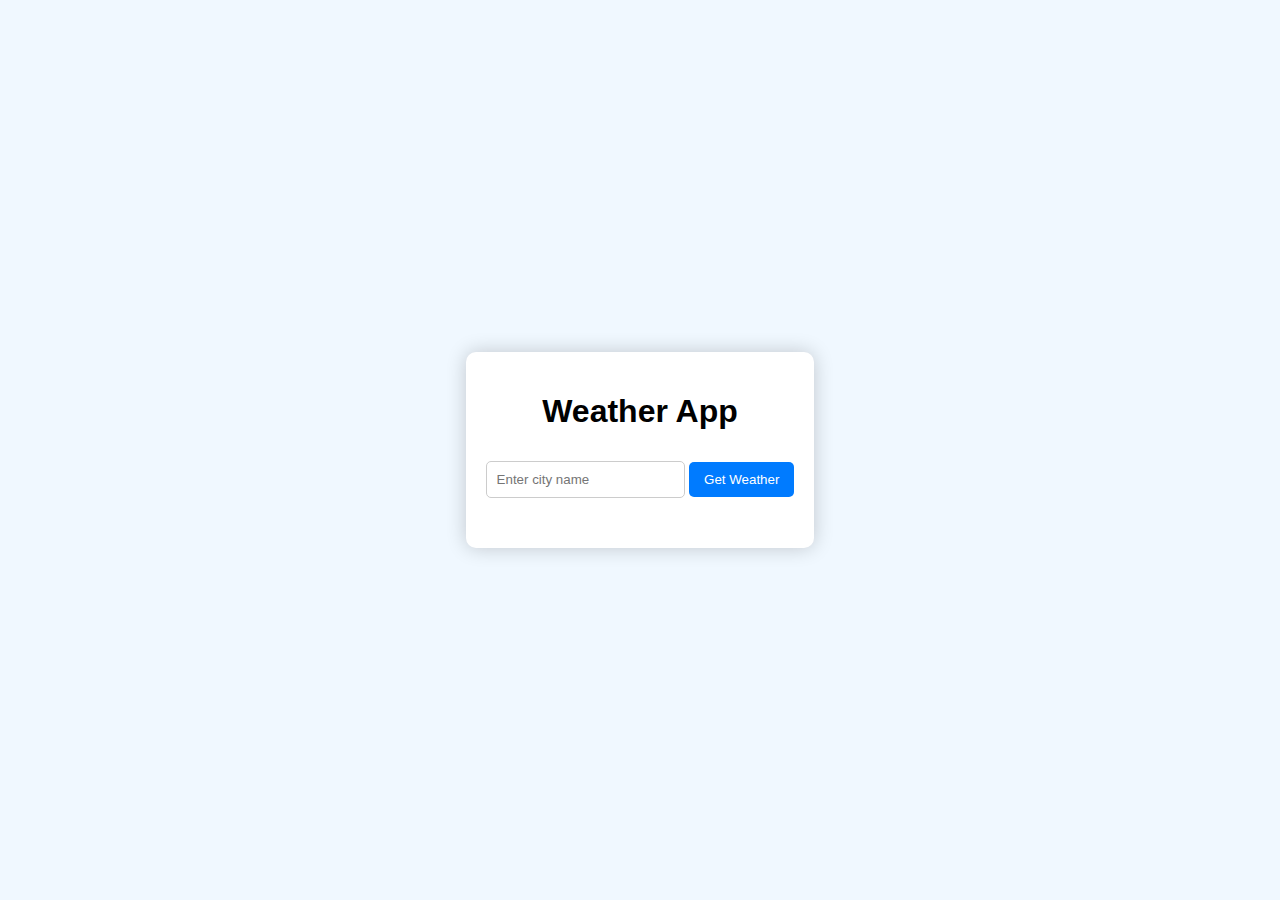
<file: WeatherApp/index.html>
<!DOCTYPE html>
<html lang="en">
<head>
    <meta charset="UTF-8">
    <meta name="viewport" content="width=device-width, initial-scale=1.0">
    <title>Weather App</title>
    <link rel="stylesheet" href="style.css">
</head>
<body>
    <div class="container">
        <h1>Weather App</h1>
        <input type="text" id="city" placeholder="Enter city name">
        <button id="getWeather">Get Weather</button>
        <div id="weatherResult"></div>
    </div>
    <script src="script.js"></script>
</body>
</html>
</file>
<file: WeatherApp/style.css>
body {
    font-family: Arial, sans-serif;
    background-color: #f0f8ff;
    display: flex;
    justify-content: center;
    align-items: center;
    height: 100vh;
    margin: 0;
}

.container {
    text-align: center;
    background: white;
    padding: 20px;
    border-radius: 10px;
    box-shadow: 0 0 20px rgba(0, 0, 0, 0.2);
}

input {
    padding: 10px;
    margin: 10px 0;
    border-radius: 5px;
    border: 1px solid #ccc;
}

button {
    padding: 10px 15px;
    border: none;
    border-radius: 5px;
    background-color: #007bff;
    color: white;
    cursor: pointer;
}

button:hover {
    background-color: #0056b3;
}

#weatherResult {
    margin-top: 20px;
    font-size: 1.2em;
}
</file>
